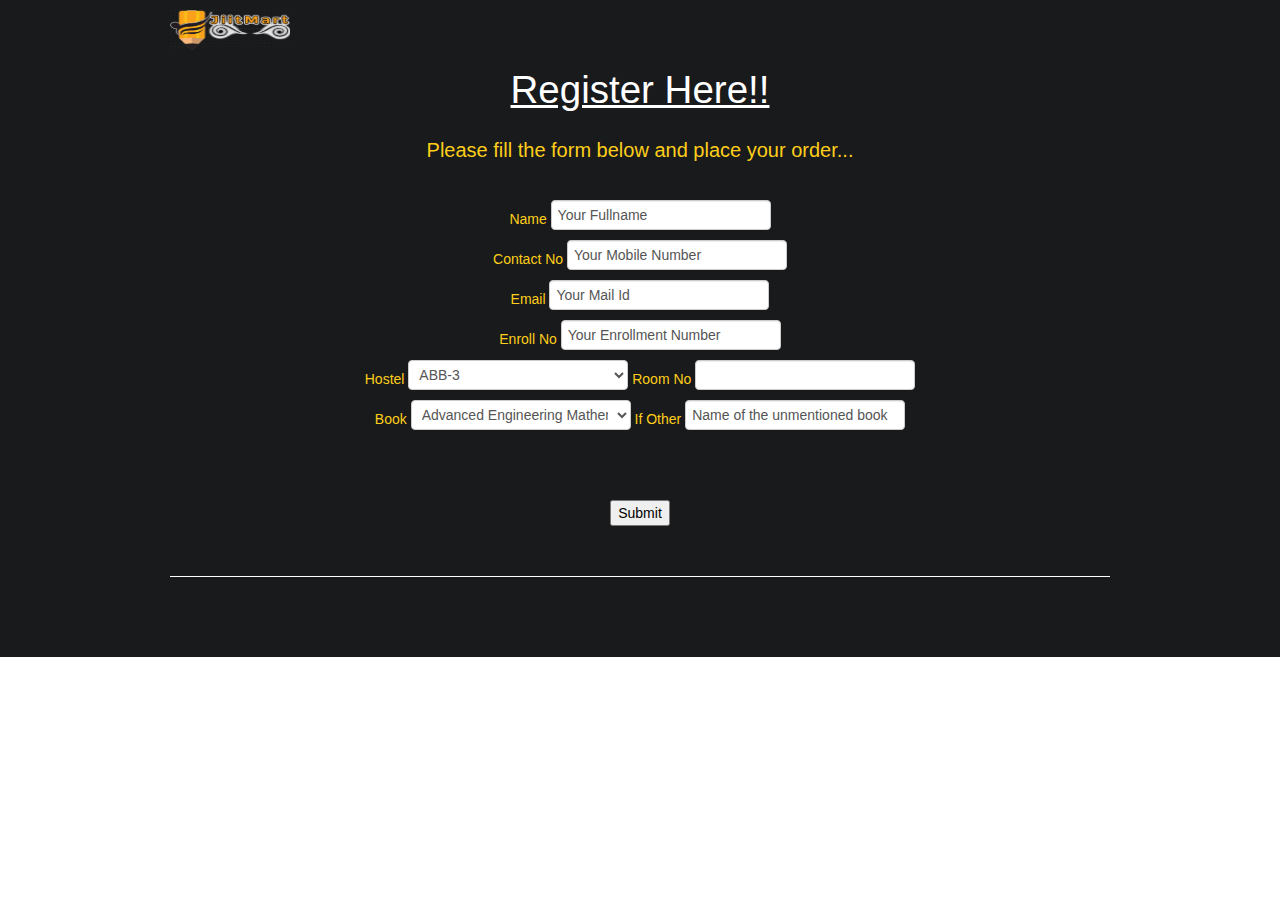
<file: order.html>
<!DOCTYPE html PUBLIC "-//W3C//DTD XHTML 1.0 Transitional//EN" "http://www.w3.org/TR/xhtml1/DTD/xhtml1-transitional.dtd">
<html xmlns="http://www.w3.org/1999/xhtml">
<head>
<meta charset=utf-8>
        <meta name="viewport" content="width=device-width, initial-scale=1.0">
<title>Place your order here..</title>
		<link rel="stylesheet" type="text/css" href="css/bootstrap.css" />
        <link rel="stylesheet" type="text/css" href="css/style.css" />
        <link rel="stylesheet" type="text/css" href="css/pluton.css" />
	

	<link rel="apple-touch-icon-precomposed" sizes="144x144" href="images/ico/apple-touch-icon-144.png">
        <link rel="apple-touch-icon-precomposed" sizes="114x114" href="images/ico/apple-touch-icon-114.png">
        <link rel="apple-touch-icon-precomposed" sizes="72x72" href="images/apple-touch-icon-72.png">
        <link rel="apple-touch-icon-precomposed" href="images/ico/apple-touch-icon-57.png">
        <link rel="shortcut icon" href="images/ico/favicon.ico">


</head>

<body>


<div class="navbar">
            <div class="navbar-inner">
                <div class="container">
                    <a href="#" class="brand">
                        <img src="images/logo.png" width="120" height="40" alt="Logo" />
                        <!-- This is website logo -->
                    </a>
        

<div class="section primary-section">
            <div class="container">
                <!-- Start title section -->
<div class="title">
                    <h1><u>Register Here!!</u></h1>
                    <!-- Section's title goes here -->
  <p>Please fill the form below and place your order...</p>
                    
                    
    <form id="neworder" name="neworder" method="post" action="php/order.php" onSubmit="alert('Thank you for choosing us..');">
      <label>
                        
        <br />
        Name
<input name="name" type="text" id="name" value="Your Fullname" />
        <br />
        Contact No
        <input name="contact" type="text" id="contact" value="Your Mobile Number" />
        <br />
                      
        Email
        <input name="email" type="text" id="email" value="Your Mail Id" />
        <br />
        Enroll No
        <input name="enroll" type="text" id="enroll" value="Your Enrollment Number" />
<br />
        Hostel
        <select name="hostel" id="hostel">
          <option>ABB-3</option>
          <option>Sarojni Bhawan</option>
          <option>H3</option>
          <option>H4</option>
          <option>H5</option>
          <option>Dayscholar</option>
        </select>
        Room No
        <input type="text" name="roomno" id="roomno" />
        <br />
        Book
        <select name="book" id="book">
          <option>Advanced Engineering Mathematics by HK DASS</option>
          <option>Introduction to electronic circuits by RC DORF</option>
          <option>Let us C by Yashwant Kanetkar</option>
          <option>Advanced Engineering Mathematics by Jain and Iyenger</option>
          <option>Optics by Ajoy Ghatak</option>
          <option>C in Depth by GS Baluja</option>
          <option>Probability And Random Processes by T. Veeranjan</option>
          <option>Concepts of Modern Physics by A.Beiser</option>
          <option>Data Structure in C by GS Baluja</option>
          <option>Other</option>
        </select>
        If Other
        <input name="other" type="text" id="other" value="Name of the unmentioned book" />
        <br />
        <br />
        <br />
        <br />
        <input type="submit" name="submit" id="submit" value="Submit" />
<br />
<br />
      </label>
    </form>
                    
                    
                  
    <!--Simple description for section goes here. -->
  </div>
        


</body>
</html>
</file>
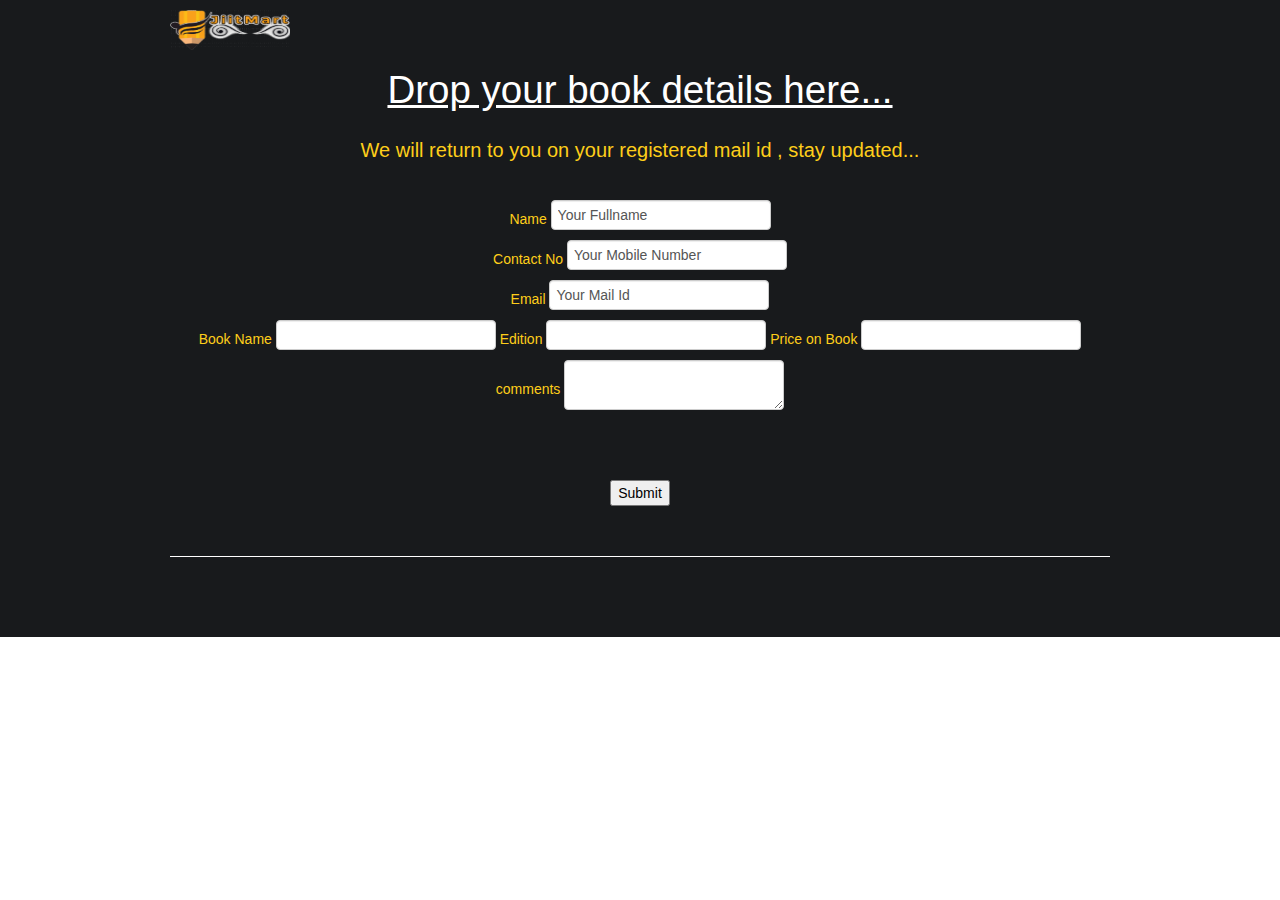
<file: sell.html>
<!DOCTYPE html PUBLIC "-//W3C//DTD XHTML 1.0 Transitional//EN" "http://www.w3.org/TR/xhtml1/DTD/xhtml1-transitional.dtd">
<html xmlns="http://www.w3.org/1999/xhtml">
<head>
<meta charset=utf-8>
        <meta name="viewport" content="width=device-width, initial-scale=1.0">
<title>Drop book details here....</title>
		<link rel="stylesheet" type="text/css" href="css/bootstrap.css" />
        <link rel="stylesheet" type="text/css" href="css/style.css" />
        <link rel="stylesheet" type="text/css" href="css/pluton.css" />
	

	<link rel="apple-touch-icon-precomposed" sizes="144x144" href="images/ico/apple-touch-icon-144.png">
        <link rel="apple-touch-icon-precomposed" sizes="114x114" href="images/ico/apple-touch-icon-114.png">
        <link rel="apple-touch-icon-precomposed" sizes="72x72" href="images/apple-touch-icon-72.png">
        <link rel="apple-touch-icon-precomposed" href="images/ico/apple-touch-icon-57.png">
        <link rel="shortcut icon" href="images/ico/favicon.ico">


</head>

<body>


<div class="navbar">
            <div class="navbar-inner">
                <div class="container">
                    <a href="#" class="brand">
                        <img src="images/logo.png" width="120" height="40" alt="Logo" />
                        <!-- This is website logo -->
                    </a>
        

<div class="section primary-section">
            <div class="container">
                <!-- Start title section -->
<div class="title">
                    <h1><u>Drop your book details here...</u></h1>
                    <!-- Section's title goes here -->
  <p>We will return to you on your registered mail id , stay updated...</p>
                    
                    
    <form action="php/sell.php" method="post" enctype="multipart/form-data" name="bookforsell" id="bookforsell" onSubmit="alert('Thank you for choosing us..');">
      <label>
                        
        <br />
        Name
<input name="name" type="text" id="name" value="Your Fullname" />
        <br />
        Contact No
        <input name="contact" type="text" id="contact" value="Your Mobile Number" />
        <br />
                      
        Email
        <input name="email" type="text" id="email" value="Your Mail Id" />
        <br />
        Book Name
        <input type="text" name="book" id="book" />
Edition
<input type="text" name="edition" id="edition" />
Price on Book
<input type="text" name="bookprice" id="bookprice" />
<br />
comments
<textarea name="comments" id="comments"></textarea>
<br />
<br />
<br />
        <br />
        <input type="submit" name="submit" id="submit" value="Submit" />
<br />
<br />
      </label>
    </form>
                    
                    
                  
    <!--Simple description for section goes here. -->
  </div>
        


</body>
</html>
</file>
<file: css/style.css>
/*
 * A Design by GraphBerry
 * Author: GraphBerry
 * Author URL: http://graphberry.com
 * License: http://graphberry.com/pages/license
 */

/* Table of content
1.General - This is created general styles and overide some bootstrap classes.
2.Layout
 2.1 Animations
 2.2 Buttons
 2.3 Thumbnail - overide bootstrap thumbnail and add mased efect
 2.4 Socail icons -style for social icons list
3 Sections - definition for section and subsection
 3.1 Services
 3.2 Portfolio
 3.3 About
 3.4 Clients
 3.5 Price table
 3.6 Newsletter
 3.7 Contact
 3.8 Footer
4 Responsive 
**********************************************************************/

/*
1. General
**********************************************************************/
 body {
    font-family:'Roboto', sans-serif;
    color: #FFF;
    line-height:1.2em;
    font-size:17px;
    line-height:20px;
}
a {
    color:#181A1C;
    text-decoration: none;
}
a:hover {
    color: #FECE1A;
    text-decoration:none;
}
h1, h2, h3, h4, h5, h6 {
    font-weight: normal;
}
h1 {
    margin: 10px;
}
p {
    padding: 10px;
    font-weight: 100;
    color: #fff;
}
.navbar {
    background: #181A1C;
    margin-bottom:0;
    min-height:70px;
}

.navbar-fixed-top {
    min-height:60px;
    height:60px;
    padding-top:0;
}
.navbar-inner {
    background: #181A1C;
    border-radius:0;
    filter: none;
    border: none;
    box-shadow: none;
}
.navbar .brand img {
    width:120px;
    height:40px;
}
.navbar .nav > li > a {
    text-transform:uppercase;
    line-height: auto;
    vertical-align: middle;
    margin:10px 3px;
    -webkit-box-shadow: none;
    -moz-box-shadow: none;
    border: 1px solid #181A1C;
    box-shadow: none;
    font-size:15px;
    text-shadow: none;
    color: #fff;
    transition: border-color 1s ease;
}
.navbar .nav > li:hover> a, .navbar .nav > .active > a, .navbar .nav > .active > a:hover, .navbar .nav > .active > a:focus {
    border: 1px solid #FECE1A;
    color: #fff;
    background-color: #181A1C;
    transition: border-color 1s ease;
}
.nav-pills {
    margin-bottom: 30px;
}
.nav-pills > li > a {
    background: transparent;
    -webkit-border-radius: 0;
    -moz-border-radius: 0;
    border-radius: 0;
    margin-right:5px;
    padding-left:25px;
    padding-right:25px;
    border: 1px solid #181A1C;
}
.nav-pills > li > a:hover, .nav-pills > .active > a, .nav-pills > .active > a:hover, .nav-pills > .active > a:focus {
    background: #181A1C;
    color: #fff;
}
.navbar .btn-navbar:hover, .navbar .btn-navbar {
    border-radius:0;
    background:#FECE1A;
    color: #000;
}
/******
2. Layout
**********************************************************************/
.centered {
    margin-left:auto;
    margin-right:auto;
    float: none;
    text-align: center;
}
/* Use this class if you want ceter element with span* class */
 .center {
    float: none !important;
    margin: 0 auto !important;
    text-align: center;
}
.highlighted-box {
    background:#F4F8F9;
    padding:20px 30px;
}
.highlighted-box h1 {
    margin:0px;
}
.large-text {
    line-height:1.2em;
    font-size: 30px;
    color: #181A1C;
    padding:20px;
    margin-bottom:20px;
}
.highlighted-box h1, .highlighted-box p {
    color: #181A1C !important;
}
.circle-border {
    display: inline-block;
    -webkit-border-radius: 500px;
    -moz-border-radius: 500px;
    border-radius: 500px;
    -khtml-border-radius: 500px;
    border: 3px solid #fff;
}
.left-align {
    text-align:left;
}
.right-align {
    text-align:left;
}
.error {
    color: #CF0000;
    display: none;
}
.invisible {
    display:none;
    visibility:visible;
}
.triangle {
    margin: 0 auto;
    text-align:center;
    width: 0;
    height: 0;
    border-top: 30px solid #181A1C;
    border-left: 585px outset transparent;
    border-right: 585px outset transparent;
    position: relative;
}
/*
2.1 Animations
**********/
 .zoom-in {
    -webkit-transform: scale(1, 1);
    -moz-transform: scale(1, 1);
    -o-transform: scale(1, 1);
    -ms-transform: scale(1, 1);
    -webkit-transition: all 250ms ease;
    -moz-transition: all 250ms ease;
    -o-transition: all 250ms ease;
    -ms-transition: all 250ms ease;
    transition: all 250ms ease;
}
.zoom-in:hover {
    -webkit-transform: scale(1.1, 1.1);
    -moz-transform: scale(1.1, 1.1);
    -o-transform: scale(1.1, 1.1);
    -ms-transform: scale(1.1, 1.1);
}
/*
2.2 Buttons - There are buttons on a transparent background, primary and secondary color background.
**********/
 .button,  .button:visited, .button:focus {
    display:inline-block;
    border:1px solid #181A1C;
    color:#181A1C;
    background-color:transparent;
    padding:15px 30px;
    font-size:17px;
    line-height:auto;
}
.button:hover, .button:active{
    background-color:#181A1C;
    color:#fff;
}
.button-sp, .button-sp:visited, .button-sp:focus {
    border:none;
    background-color:#FECE1A;
    color:#181A1C;
}
.button-sp:hover, .button-sp:active {
    background-color:#181A1C;
    color:#FECE1A;
}
.button-ps, .button-ps:visited, .button-ps:focus {
    border:none;
    background-color:#181A1C;
    color:#FECE1A;
}
.button-ps:hover, .button-ps:active {
    background-color:#FECE1A;
    color:#181A1C;
}
/*
2.3 Thumbnails - Predefined bootstrap's thumbnail class.
**********/
 .thumbnail {
    width:100%;
    height:100%;
    padding:0;
    overflow: hidden;
    position: relative;
    border:0;
    border-radius:0;
    box-shadow:none;
    text-align:center;
    background: #191a1c;
}
.thumbnail .more {
    display:block;
    z-index:4;
    position:absolute;
    top:-100px;
    left:50%;
    margin:0 auto;
    margin-left:-41px;
    width:80px;
    height:80px;
    font-size:40px;
    color:#fff;
    text-decoration:none;
    line-height: 70px;
    text-align: center;
}
.thumbnail:hover .more {
    top:40%;
    margin-top:-40px;
    -webkit-transition: all 0.3s ease-out;
    -moz-transition: all 0.3s ease-out;
    -o-transition: all 0.3 s ease-out;
    -ms-transition: all 0.3s ease-out;
    transition: all 0.3s ease-out;
}
.thumbnail h3, 
.thumbnail p {
    margin:0;
    padding:0;
    position:relative;
    z-index:4;
}
.thumbnail h3 {
    color: #FECE1A;
    margin-top:10px;
    font-size:20px;
}
.thumbnail > p {
    padding-bottom:20px;
}
.thumbnail .mask {
    opacity:0.85;
    filter: alpha(opacity=85);
    top:100%;
    left:0;
    width:100%;
    height:100%;
    background:#181A1C;
    position:absolute;
    -webkit-transition: all 0.2s ease-out;
    -moz-transition: all 0.2s ease-out;
    -o-transition: all 0.2 s ease-out;
    -ms-transition: all 0.2s ease-out;
    transition: all 0.2s ease-out;
}
.thumbnail:hover .mask {
    top:0;
}
/*
2.4 Socail icons
************/
 .social {
    list-style: none;
    float: none;
    position:relative;
    margin:5px; auto;
}
.social li {
    display:inline-block;
    line-height: 32px;
    font-family:'Porta';
    font-size: 32px;
    padding:0 5px;
}
.social li a {
    margin:0;
    padding:0;
    width:32px;
    height:32px;
    color: #FECE1A;
}
.social li a:hover {
    color:#181A1C;
}
/*
3. Sections 
***************************************************************************/
 .section {
    padding-bottom: 50px;
}
.section .container {
    padding-top:50px;
}
.section .title {
    text-align: center;
    padding:10px;
    margin-bottom: 30px;
}
.section .title h1 {
    font-weight: normal;
    margin-bottom: 20px;
    padding: 0;
}
.section .title > p {
    font-size: 20px;
    color: #FFF;
    font-weight: lighter;
}
.primary-section {
    background:#181A1C;
}
.primary-section .triangle {
    border-top: 40px solid #FECE1A;
}
.primary-section .title {
    border-bottom: 1px solid #FFF;
}
.primary-section, .primary-section .title p, .primary-section h3 {
    color: #FECE1A;
}
.primary-section h1 {
    color:#FFF;
}
.secondary-section {
    background:#FECE1A;
}
.secondary-section .title {
    border-bottom: 1px solid #181A1C;
}
.secondary-section h1, .secondary-section .title p {
    color: #181A1C;
}
/* Third section use bacground image */
.third-section {
    padding-bottom: 70px;
    background: #181A1C url(../images/brand-bg.png) no-repeat center;
    border-top:6px solid #FECE1A;
}
.third-section .container {
    padding-top:20px;
    position:relative;
}
.third-section .title {
    border-bottom: 1px solid #A1AAB7;
    color: #FECE1A;
}
.sub-section {
    margin-top:30px;
}
.sub-section .title {
    padding:0;
}
/*******
3.1 Services  
***************************************/
.service{
    margin-top:20px;
}
 .service, .service h2 {
    padding-top:15px;
}
.service p {
    padding:0px 50px;
    height:60px;
}
.service img {
    width:150px;
    height:150px;
}
/*
3.2 Portfolio
***************************************/
 .single-project {
    margin-bottom:30px;
    background:#181A1C;
}
.single-project img {
    width:100%;
}
.project-description {
    padding-right:20px;
}
.project-description p {
    padding-left:0;
}
.project-title {
    margin-top:15px;
    margin-bottom:15px;
    border-bottom:1px solid #FECE1A;
}
.project-title h3 {
    float:left;
    margin-top:0;
    padding:0;
    width:80%;
}
.project-title .close {
    color: #FECE1A;
    margin-top:10px;
}
.project-info span, .project-title h3 {
    color:#FECE1A;
}
.project-info {
    font-weight:100;
    padding:10px 0;
}
.project-info span {
    width: 80px;
    display: inline-block;
}
.project-info div {
    margin-bottom:5px;
}
.close {
    float: right;
    width: 40px;
    height: 40px;
    text-align: center;
}
#portfolio-grid .mix {
    opacity: 0;
    display: none;
}
/*
3.3 About
******************************************************************/
 .team .thumbnail {
    box-sizing: border-box;
    -webkit-box-sizing: border-box;
    -moz-box-sizing: border-box;
    padding: 10px;
    border: 1px solid #fff;
}
.team .thumbnail:hover .social {
    z-index: 5;
}
.team .thumbnail:hover .social a {
    color:#fff;
}
.team .thumbnail .mask {
    background: #FECE1A;
}
.team .thumbnail .mask h2 {
    margin-top:20%;
}
.team .thumbnail .mask, .team .thumbnail .mask h3, .team .thumbnail .mask p, .team .thumbnail:hover h3, .team .thumbnail:hover .social a:hover {
    color:#181A17;
}
.about-text {
    margin-top:30px;
}
.about-text p {
    padding:0;
    font-size:16px;
}
/*********************************************************************
                        SKILLS BAR
*********************************************************************/
 .skills {
    list-style-type: none;
    position: relative;
    margin:0px;
}
.skills li {
    margin-bottom:30px;
    background:#FFF;
    height:40px;
    padding:1px;
}
.skills li h3 {
    position: relative;
    font-size: 15px;
    padding:0;
    margin:0;
    left: 10px;
    z-index: 1;
    color: #181A1C;
}
.skills li .bar {
    height:40px;
    position:absolute;
    background-color: #FECE1A;
}
/*
3.4 Clients
**********************************************************************/
 .client-slider img {
    border:1px solid white;
}
.client-slider img:hover {
    background-color:#FECE1A;
}
.client-nav {
    list-style:none;
    margin-top:10px;
}
.client-nav li {
    float:left;
    display:block;
    margin-left:10px;
}
.client-nav li a {
    display:inherit;
    padding:5px;
    background:#FECE1A;
    border-radius:3px;
    width:20px;
    height:20px;
}
.client-nav li a:hover {
    background:#181A1C;
}
.testimonial p {
    color:#181A1C;
    background:#FECE1A;
    padding:15px;
    margin:0;
}
.testimonial .arrow {
    margin-left:10px;
    width:0;
    border-top:10px solid #FECE1A;
    border-left: 20px outset transparent;
    border-right: 20px outset transparent;
}
.testimonial .whopic {
    display:inline-block;
}
.testimonial .whopic img {
    margin-top:10px;
    width:50px;
    height:50px;
    float:left;
}
.testimonial .whopic strong {
    float:left;
    margin-top:10px;
    padding-left:10px;
}
.testimonial .whopic small {
    display:block;
    font-size:12px;
    
}
.testimonial-text{
    display:block;
    font-size:22px;
    text-align:center;
    margin:0 auto;
    margin-top:30px;
    width:70%;
    line-height:1.3em;
}
/*
3.5 Price table
******************************************************************/
 .price-table {
    margin-top: 70px;
    margin-bottom: 20px;
}
.price-column {
    background-color:white;
    -webkit-border-radius: 10px;
    -moz-border-radius: 10px;
    border-radius: 10px;
    padding-bottom:20px;
    margin:0 auto;
    text-align:center;
}
.price-column h3 {
    background-color:#181A1C;
    text-transform:uppercase;
    text-align: center;
    color:#FECE1A;
    padding:40px 0px;
    font-size: 36px;
    margin-top:0px;
    -moz-border-radius: 0px;
    -webkit-border-radius: 10px 10px 0px 0px;
    border-radius: 10px 10px 0px 0px;
}
.price-column .list{
    list-style:none;
    margin:20px 50px;
}
.price-column .list li{
    font-weight:lighter;
    color:#747C89;
    font-size:20px;
    border-bottom:1px solid #747C89;
    padding:25px 0px;
}
.price-column .list li.price {
    text-align: center;
    font-size:31px;
    background-color:white;
    color:#747C89;
    margin-top:25px;
}
.price-text{
    margin:30px 0 20px;
    font-size:20px;
    color: #181A1C;
    font-weight:normal;
}
/*
3.6 Newsletter
********************************************************************/
 .newsletter, .newsletter h2 {
    color: #D7DDDE;
}
.newsletter .title h2 {
    text-align:left;
    padding:0;
    margin:0;
}
.newsletter form {
    text-align:right;
}
.newsletter input {
    margin-top:10px;
    padding:15px;
    height: auto;
}
.newsletter button {
    margin: 0 0 0 20px;
}
.newsletter .button-sp:hover, .newsletter .button-sp:active {
    background-color:#FFF;
    color:#181A1C;
}

/*
3.7 Contact
********************************************************************/
 .contact {
    background: #FECE1A;
}
.contact h1, .contact h2, .contact h3, .contact h4, .contact h5, .contact h6, .contact .section .title > p, .contact .social > li > a {
    color: #181A1C;
}
.contact textarea, .contact input[type="text"], .contact input[type="email"] {
    padding: 10px;
    line-height: 20px;
    height: auto;
}
.contact textarea {
    height: 120px;
}
.contacts, .contact .social {
    color: #fff;
    list-style: none;
    margin-left: 10px;
}
.contacts > li {
    margin-top: 15px;
}
.contacts > li > a {
    color: #fff;
}
.contact-info {
    margin-top:10px;
    margin-bottom:10px;
}
.contact-info p{
     font-weight:normal;
}
.contact-info .icon {
    margin:10px auto;
    font-size:30px;
}
.map-wrapper {
    position:relative;
    height:500px;
}
.map-canvas {
    position:absolute;
    margin-bottom:20px;
    width:100%;
    height:500px;
    color: #29383F;
    position:absolute;
    left:0;
    top:0;
    right:0;
}
.contact .social {
    display: inline-block;
    margin-left:0;
}
.contact .social li {
    line-height: 32px;
    padding:10px 10px;
    font-family:'Porta';
    font-size: 50px;
    transition: margin 0.4s;
    -webkit-transition: margin 0.4s;
}
.contact .social li a {
    color:#fff;
}
.contact .social li a:hover {
    color:#181A1C;
}
.contact-form {
    background:#fff;
    background: rgba(255, 255, 255, 0.9);
    z-index:110;
    position:relative;
    margin-top:-25px;
    padding:20px;
}
.contact-form h3 {
    color:#838589;
    padding-bottom:20px;
}
.message-btn {
    border:1px solid #747C89;
    color:#747C89;
    background-color:transparent;
    padding:15px 30px;
    font-size:17px;
}
.message-btn:hover {
    background-color:#FECE1A;
}
.contact-info {
    text-align:center;
    font-size:22px;
}
.info-mail {
    border:1px solid white;
    width:60%;
    margin:0 auto;
    padding:15px;
    color:#181A1C;
}
.black {
    color:#181A1C;
}
/*
3.8 Footer
********************************************************************/
 .footer {
    background: #181A1C;
    text-align: center;
}
.footer > p {
    color: #fff;
    margin:0;
}
.scrollup {
    text-align:center;
    cursor:pointer;
    vertical-align:middle;
    width:39px;
    height:39px;
    border-radius:5px;
    font-size:20px;
    position:fixed;
    bottom:30px;
    right:20px;
	border:1px solid #fff;
    display:none;
    background: #FECE1A;
}
.scrollup > a {
    position:relative;
    top:7px;
    color:#fff;
}
/*
4 Responsible
********************************************************************/
 @media (min-width: 1200px) {
    .thumbnail .more {
        margin-left:-41px;
        width:80px;
        height:80px;
        border-radius:40px;
        line-height: 80px;
    }
}
@media (max-width: 979px) {
    body {
        padding-left:0;
        padding-right:0;
    }
    .navbar-fixed-top, .navbar-fixed-bottom {
        position: fixed;
    }
    .navbar .nav > li > a {
        line-height: 20px;
        vertical-align: middle;
    }
    .section {
        padding-left:20px;
        padding-right:20px;
    }
    .navbar-fixed-top, .navbar-fixed-bottom, .navbar-static-top {
        margin-left: 0px;
        margin-right: 0px;
    }
    .nav-collapse {
        clear: both;
    }
    .nav-collapse .nav {
        float: none;
        margin: 0 0 10px;
    }
    .nav-collapse .nav > li {
        float: none;
    }
    .nav-collapse, .nav-collapse.collapse {
        width: 100%;
        display: inherit;
    }
    .thumbnail .more {
        margin-left:-21px;
        width:40px;
        height:40px;
        border-radius:30px;
        line-height: 40px;
    }
    .thumbnail:hover .more {
        margin-top:-20px;
    }
    .newsletter form {
        text-align:center;
    }
}
@media (max-width: 767px) {
    .info-mail {
        width:90%;
        padding:15px 0px;
    }
    .project-description {
        padding-left:20px;
    }
    .price-column, .testimonial {
        margin-top:30px;
    }
}
</file>
<file: css/pluton.css>
@font-face {
  font-family: 'porta';
  src: url('../fonts/pluton.eot?49924914');
  src: url('../fonts/pluton.eot?49924914#iefix') format('embedded-opentype'),
       url('../fonts/pluton.woff?49924914') format('woff'),
       url('../fonts/pluton.ttf?49924914') format('truetype'),
       url('../fonts/pluton.svg?49924914#porta') format('svg');
  font-weight: normal;
  font-style: normal;
}
/* Chrome hack: SVG is rendered more smooth in Windozze. 100% magic, uncomment if you need it. */
/* Note, that will break hinting! In other OS-es font will be not as sharp as it could be */
/*
@media screen and (-webkit-min-device-pixel-ratio:0) {
  @font-face {
    font-family: 'porta';
    src: url('../font/porta.svg?49924914#porta') format('svg');
  }
}
*/
 
 [class^="icon-"]:before, [class*=" icon-"]:before {
  font-family: "porta";
  font-style: normal;
  font-weight: normal;
  speak: none;
 
  display: inline-block;
  text-decoration: inherit;
  
  text-align: center;
  /* opacity: .8; */
 
  /* For safety - reset parent styles, that can break glyph codes*/
  font-variant: normal;
  text-transform: none;
     
  /* fix buttons height, for twitter bootstrap */
  
 
  /* you can be more comfortable with increased icons size */
   /*font-size: 120%; */


 
  /* Uncomment for 3D effect */
  /* text-shadow: 1px 1px 1px rgba(127, 127, 127, 0.3); */
}

.icon-plus:before { content: '\e826'; } /* '' */
.icon-email:before { content: '\e825'; } /* '' */
.icon-cog:before { content: '\e823'; } /* '' */
.icon-ok:before { content: '\e80a'; } /* '' */
.icon-cancel:before { content: '\e80b'; } /* '' */
.icon-calendar:before { content: '\e10b'; } /* '' */
.icon-help-circled:before { content: '\e81a'; } /* '' */
.icon-location:before { content: '\e81b'; } /* '' */
.icon-left-open:before { content: '\e804'; } /* '' */
.icon-right-open:before { content: '\e803'; } /* '' */
.icon-up-open:before { content: '\e805'; } /* '' */
.icon-menu-1:before { content: '\e800'; } /* '' */
.icon-link-ext:before { content: '\e822'; } /* '' */
.icon-menu:before { content: '\e801'; } /* '' */
.icon-mail-alt:before { content: '\e81c'; } /* '' */
.icon-angle-left:before { content: '\e81e'; } /* '' */
.icon-angle-right:before { content: '\e81f'; } /* '' */
.icon-angle-up:before { content: '\e820'; } /* '' */
.icon-angle-down:before { content: '\e821'; } /* '' */
.icon-desktop:before { content: '\e814'; } /* '' */
.icon-mobile:before { content: '\e81d'; } /* '' */
.icon-calendar-empty:before { content: '\e802'; } /* '' */
.icon-github-circled:before { content: '\e811'; } /* '' */
.icon-vimeo-circled:before { content: '\e808'; } /* '' */
.icon-twitter-circled:before { content: '\e807'; } /* '' */
.icon-facebook-circled:before { content: '\e80e'; } /* '' */
.icon-gplus-circled:before { content: '\e80d'; } /* '' */
.icon-pinterest-circled:before { content: '\e809'; } /* '' */
.icon-linkedin-circled:before { content: '\e806'; } /* '' */
.icon-dribbble-circled:before { content: '\e80f'; } /* '' */
.icon-stumbleupon-circled:before { content: '\e810'; } /* '' */
.icon-lastfm-circled:before { content: '\e812'; } /* '' */
.icon-skype-circled:before { content: '\e813'; } /* '' */
.icon-globe:before { content: '\e815'; } /* '' */
.icon-award:before { content: '\e816'; } /* '' */
.icon-user:before { content: '\e818'; } /* '' */
.icon-users:before { content: '\e819'; } /* '' */
.icon-chart-bar:before { content: '\e80c'; } /* '' */
.icon-phone:before { content: '\e824'; } /* '' */
.icon-megaphone:before { content: '\e817'; } /* '' */
</file>
